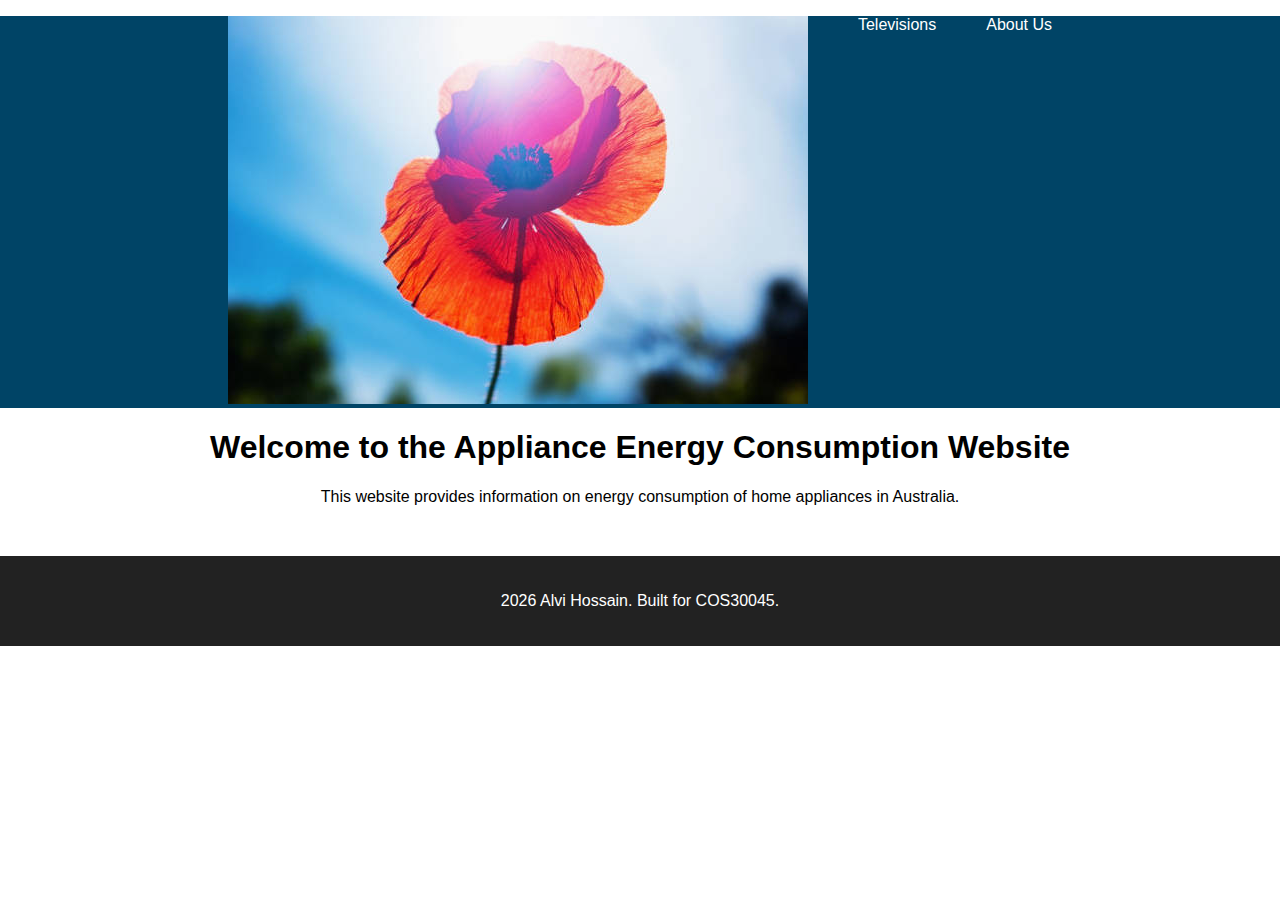
<file: index.html>
<!DOCTYPE html>
<html lang="en">
<head>
    <meta charset="UTF-8">
    <meta name="viewport" content="width=device-width, initial-scale=1.0">
    <title>Home - Energy Consumption</title>
    <link rel="stylesheet" href="style.css">
</head>
<body>

    <header>
        <nav>
            <ul>
                <li><a href="index.html" id="home-link"><img src="assets/PowerIcon.png" alt="Power Logo"></a></li>
                <li><a href="televisions.html" id="tv-link">Televisions</a></li>
                <li><a href="about.html" id="about-link">About Us</a></li>
            </ul>
        </nav>
    </header>

    <main>
        <h1>Welcome to the Appliance Energy Consumption Website</h1>
        <p>This website provides information on energy consumption of home appliances in Australia.</p>
    </main>

    <footer>
        <p> <span id="year"></span> Alvi Hossain. Built for COS30045.</p>
    
    </footer>

    <script src="script.js"></script>
    <script>
        document.getElementById("year").textContent = new Date().getFullYear();
    </script>

</body>
</html>
</file>
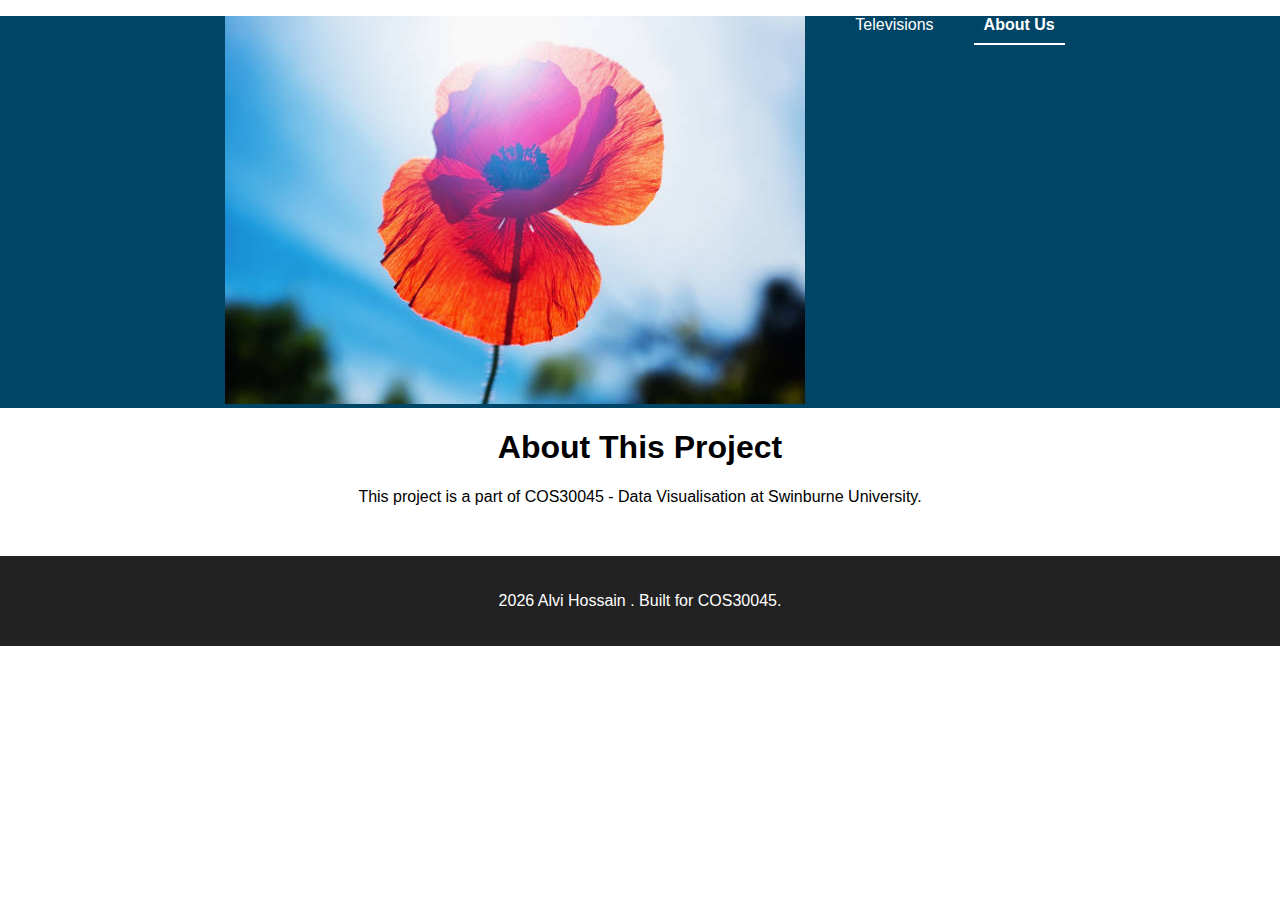
<file: about.html>
<!DOCTYPE html>
<html lang="en">
<head>
    <meta charset="UTF-8">
    <meta name="viewport" content="width=device-width, initial-scale=1.0">
    <title>About Us - Energy Consumption</title>
    <link rel="stylesheet" href="style.css">
</head>
<body>

    <header>
        <nav>
            <ul>
                <li><a href="index.html"><img src="assets/PowerIcon.png" alt="Power Logo"></a></li>
                <li><a href="televisions.html">Televisions</a></li>
                <li><a href="about.html" id="about-link" class="active">About Us</a></li>
            </ul>
        </nav>
    </header>

    <main>
        <h1>About This Project</h1>
        <p>This project is a part of COS30045 - Data Visualisation at Swinburne University.</p>
    </main>

    <footer>
        <p> <span id="year"></span> Alvi Hossain . Built for COS30045.</p>

    </footer>

    <script src="script.js"></script>
    <script>
        document.getElementById("year").textContent = new Date().getFullYear();
    </script>

</body>
</html>
</file>
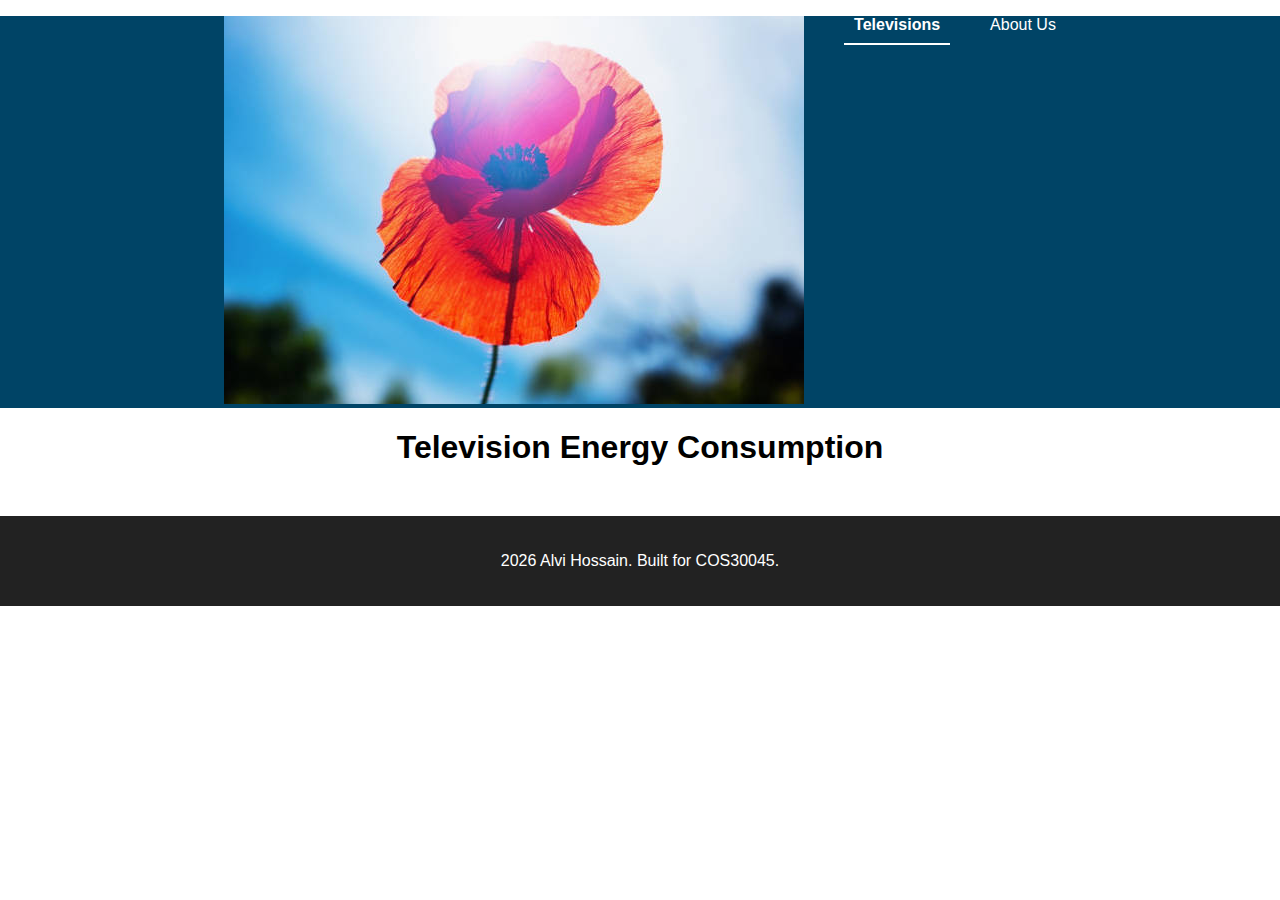
<file: televisions.html>
<!DOCTYPE html>
<html lang="en">
<head>
    <meta charset="UTF-8">
    <meta name="viewport" content="width=device-width, initial-scale=1.0">
    <title>Televisions - Energy Consumption</title>
    <link rel="stylesheet" href="style.css">
</head>
<body>

    <header>
        <nav>
            <ul>
                <li><a href="index.html"><img src="assets/PowerIcon.png" alt="Power Logo"></a></li>
                <li><a href="televisions.html" id="tv-link" class="active">Televisions</a></li>
                <li><a href="about.html">About Us</a></li>
            </ul>
        </nav>
    </header>

    <main>
        <h1>Television Energy Consumption</h1>
       
    </main>

    <footer>
        <p> <span id="year"></span> Alvi Hossain. Built for COS30045.</p>
 
    </footer>

    <script src="script.js"></script>
    <script>
        document.getElementById("year").textContent = new Date().getFullYear();
    </script>

</body>
</html>
</file>
<file: style.css>
body {
    font-family: Arial, sans-serif;
    margin: 0;
    padding: 0;
    text-align: center;
}

nav ul {
    list-style-type: none;
    padding: 0;
    display: flex;
    justify-content: center;
    background-color: #004466;
}

nav ul li {
    margin: 0 15px;
}

nav ul li a {
    text-decoration: none;
    color: white;
    padding: 10px;
    transition: background-color 0.3s;
}

nav ul li a:hover {
    background-color: #0077b6;
}

nav ul li a.active {
    font-weight: bold;
    border-bottom: 2px solid white;
}

footer {
    margin-top: 50px;
    padding: 20px;
    background: #222;
    color: white;
}
</file>
